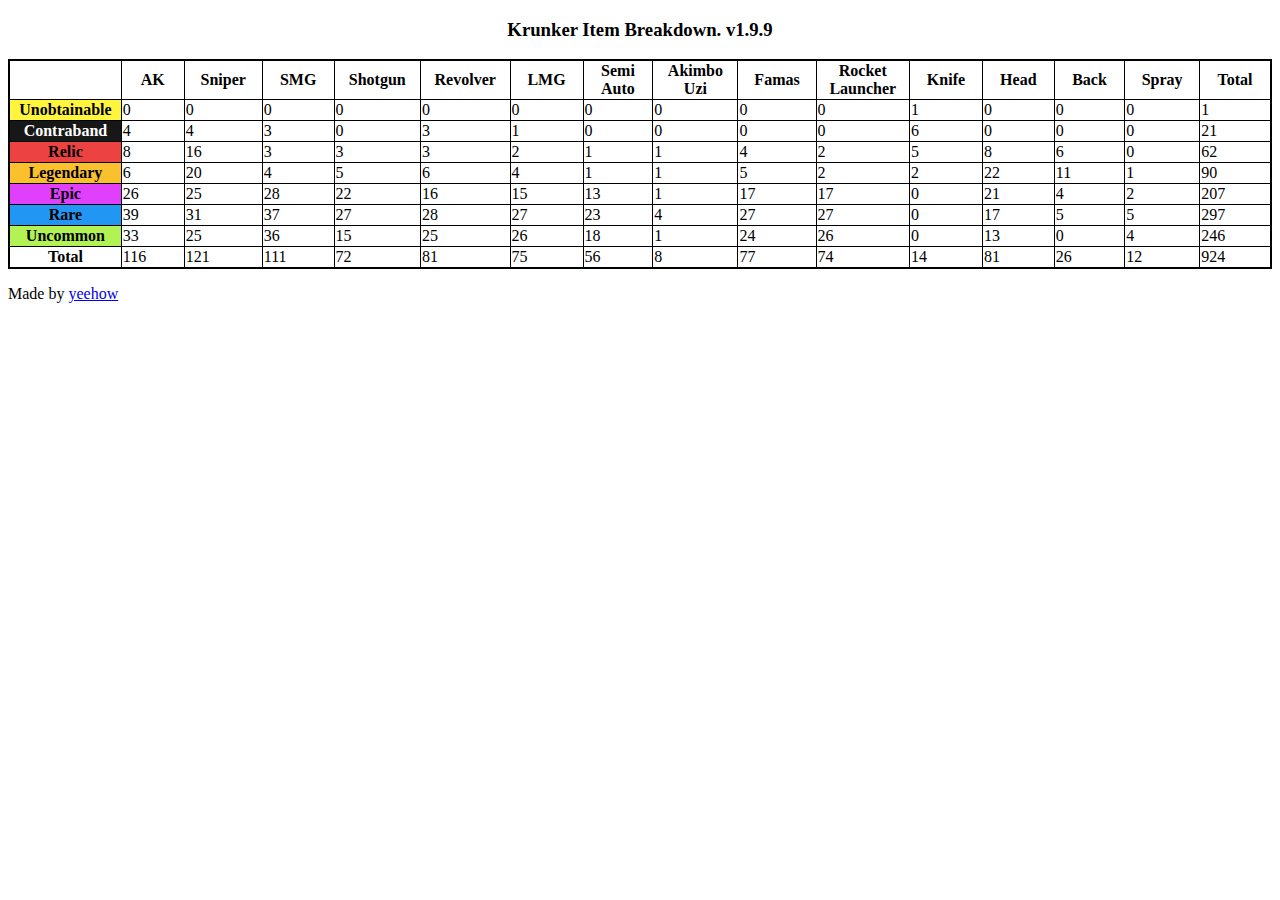
<file: total.html>
<!DOCTYPE html>
<html lang="en">

<head>
    <meta charset="UTF-8">
    <title>Krunker Item Breakdown</title>
    <style>
        table {
            border-collapse: collapse;
            display: table;
            width: 100%;
            table-layout: fixed;
        }

        table,
        th,
        td {
            display: table-cell;
            width: 150px;
            border: solid black 1px;
        }
    </style>
</head>

<body>
    <h3 style="text-align: center;">Krunker Item Breakdown. v1.9.9</h3>
    <table style="width: 100%;" id="table">
        <tbody>
            <tr>
                <th></th>
                <th>AK</th>
                <th>Sniper</th>
                <th>SMG
                </th>
                <th>Shotgun
                </th>
                <th>Revolver
                </th>
                <th>LMG
                </th>
                <th>Semi Auto
                </th>
                <th>Akimbo Uzi
                </th>
                <th>Famas
                </th>
                <th>Rocket Launcher
                </th>
                <th>Knife
                </th>
                <th>Head
                </th>
                <th>Back
                </th>
                <th>Spray
                </th>
                <th>Total
                </th>
            </tr>
        </tbody>
        <tr>
            <th style="background-color: rgb(255, 245, 61);">Unobtainable</th>
            <td>0</td>
            <td>0</td>
            <td>0</td>
            <td>0</td>
            <td>0</td>
            <td>0</td>
            <td>0</td>
            <td>0</td>
            <td>0</td>
            <td>0</td>
            <td>1</td>
            <td>0</td>
            <td>0</td>
            <td>0</td>
            <td>1</td>
        </tr>
        <tr>
            <th style="background-color: rgb(23, 23, 23); color: rgb(255, 255, 255);">Contraband</th>
            <td>4</td>
            <td>4</td>
            <td>3</td>
            <td>0</td>
            <td>3</td>
            <td>1</td>
            <td>0</td>
            <td>0</td>
            <td>0</td>
            <td>0</td>
            <td>6</td>
            <td>0</td>
            <td>0</td>
            <td>0</td>
            <td>21</td>
        </tr>
        <tr>
            <th style="background-color: rgb(237, 66, 66);">Relic</th>
            <td>8</td>
            <td>16</td>
            <td>3</td>
            <td>3</td>
            <td>3</td>
            <td>2</td>
            <td>1</td>
            <td>1</td>
            <td>4</td>
            <td>2</td>
            <td>5</td>
            <td>8</td>
            <td>6</td>
            <td>0</td>
            <td>62</td>
        </tr>
        <tr>
            <th style="background-color: rgb(251, 192, 45);">Legendary</th>
            <td>6</td>
            <td>20</td>
            <td>4</td>
            <td>5</td>
            <td>6</td>
            <td>4</td>
            <td>1</td>
            <td>1</td>
            <td>5</td>
            <td>2</td>
            <td>2</td>
            <td>22</td>
            <td>11</td>
            <td>1</td>
            <td>90</td>
        </tr>
        <tr>
            <th style="background-color: rgb(224, 64, 251);">Epic</th>
            <td>26</td>
            <td>25</td>
            <td>28</td>
            <td>22</td>
            <td>16</td>
            <td>15</td>
            <td>13</td>
            <td>1</td>
            <td>17</td>
            <td>17</td>
            <td>0</td>
            <td>21</td>
            <td>4</td>
            <td>2</td>
            <td>207</td>
        </tr>
        <tr>
            <th style="background-color: rgb(33, 150, 243);">Rare</th>
            <td>39</td>
            <td>31</td>
            <td>37</td>
            <td>27</td>
            <td>28</td>
            <td>27</td>
            <td>23</td>
            <td>4</td>
            <td>27</td>
            <td>27</td>
            <td>0</td>
            <td>17</td>
            <td>5</td>
            <td>5</td>
            <td>297</td>
        </tr>
        <tr>
            <th style="background-color: rgb(178, 242, 82);">Uncommon</th>
            <td>33</td>
            <td>25</td>
            <td>36</td>
            <td>15</td>
            <td>25</td>
            <td>26</td>
            <td>18</td>
            <td>1</td>
            <td>24</td>
            <td>26</td>
            <td>0</td>
            <td>13</td>
            <td>0</td>
            <td>4</td>
            <td>246</td>
        </tr>
        <tr>
            <th>Total</th>
            <td>116</td>
            <td>121</td>
            <td>111</td>
            <td>72</td>
            <td>81</td>
            <td>75</td>
            <td>56</td>
            <td>8</td>
            <td>77</td>
            <td>74</td>
            <td>14</td>
            <td>81</td>
            <td>26</td>
            <td>12</td>
            <td>924</td>
        </tr>
    </table>

    <p>Made by <a href="https://yee.how">yeehow</a></p>
</body>

</html>
</file>
